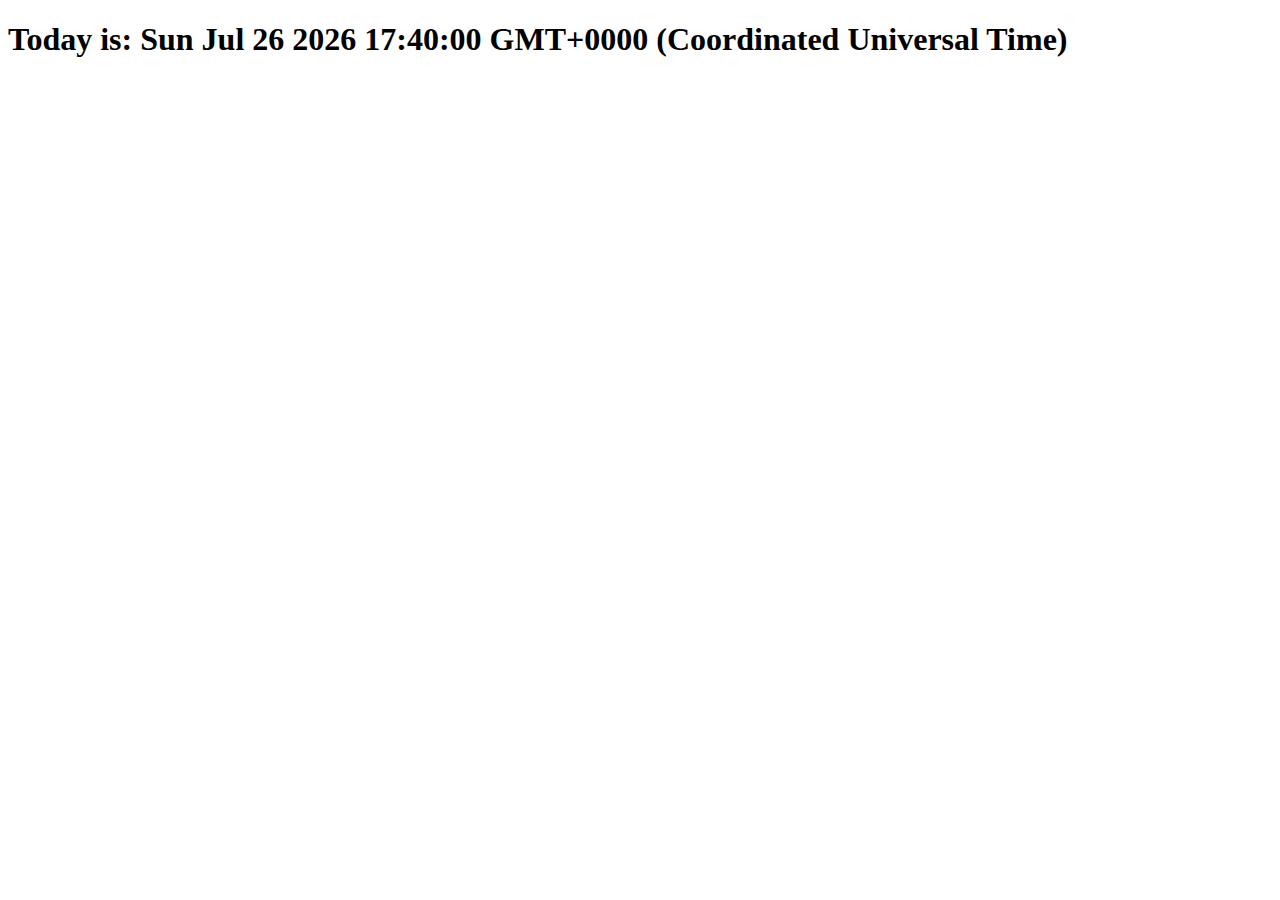
<file: 02_04/index.html>
<!DOCTYPE html>
<html lang="en-US">

<head>
    <meta charset="UTF-8">
    <meta name="viewport" content="width=device-width, initial-scale=1">
    <title>An empty page</title>
</head>

<body>

</body>

<script>
    var date = new Date();
    document.body.innerHTML = "<h1>Today is: " + date + "</h1>";
</script>

</html>
</file>
